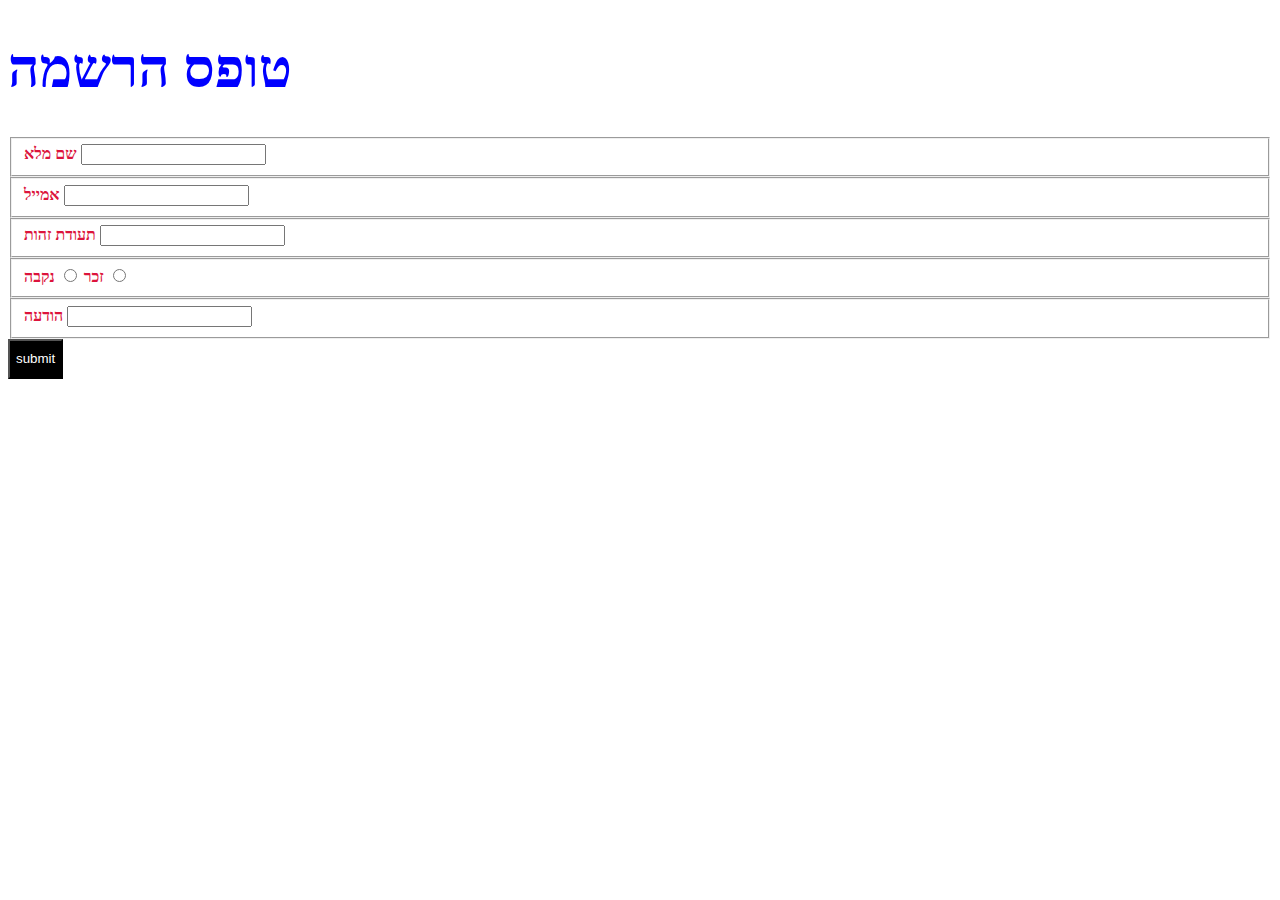
<file: index.html>
<!DOCTYPE html>
<html lang="en">
<head>
    <meta charset="UTF-8">
    <meta http-equiv="X-UA-Compatible" content="IE=edge">
    <meta name="viewport" content="width=device-width, initial-scale=1.0">
    <link rel="stylesheet" href="style.css">
    <title>Document</title>
</head>
<body>
    <h1>טופס הרשמה</h1>
    <form  method="GET">
        <fieldset>
           
         <label  for="fname">שם מלא</label>
         <input type="text"  name="fname">
        </fieldset>
        <fieldset>
         <label for=" user email">אמייל</label>
         <input type="email" name=" User email">
        </fieldset>
        <fieldset>
         <label for=" IDnumber">תעודת זהות</label>
         <input type="number"  name="  Id number" maxlength="9" id="pin" required>
        </fieldset>
        <fieldset>
         <label for="sex">זכר
         <input type="radio"  name="sex" value="זכר">
         </label>
         <label for="sex">נקבה
         <input type="radio"  name="sex" value="זכר">
         </label>
        </fieldset>
        <fieldset>
         <label for=" massage">הודעה</label>
         <input type="text"  name="massage">
        </fieldset>
         <button>submit</button>
    </form>
</body>
</html>
</file>
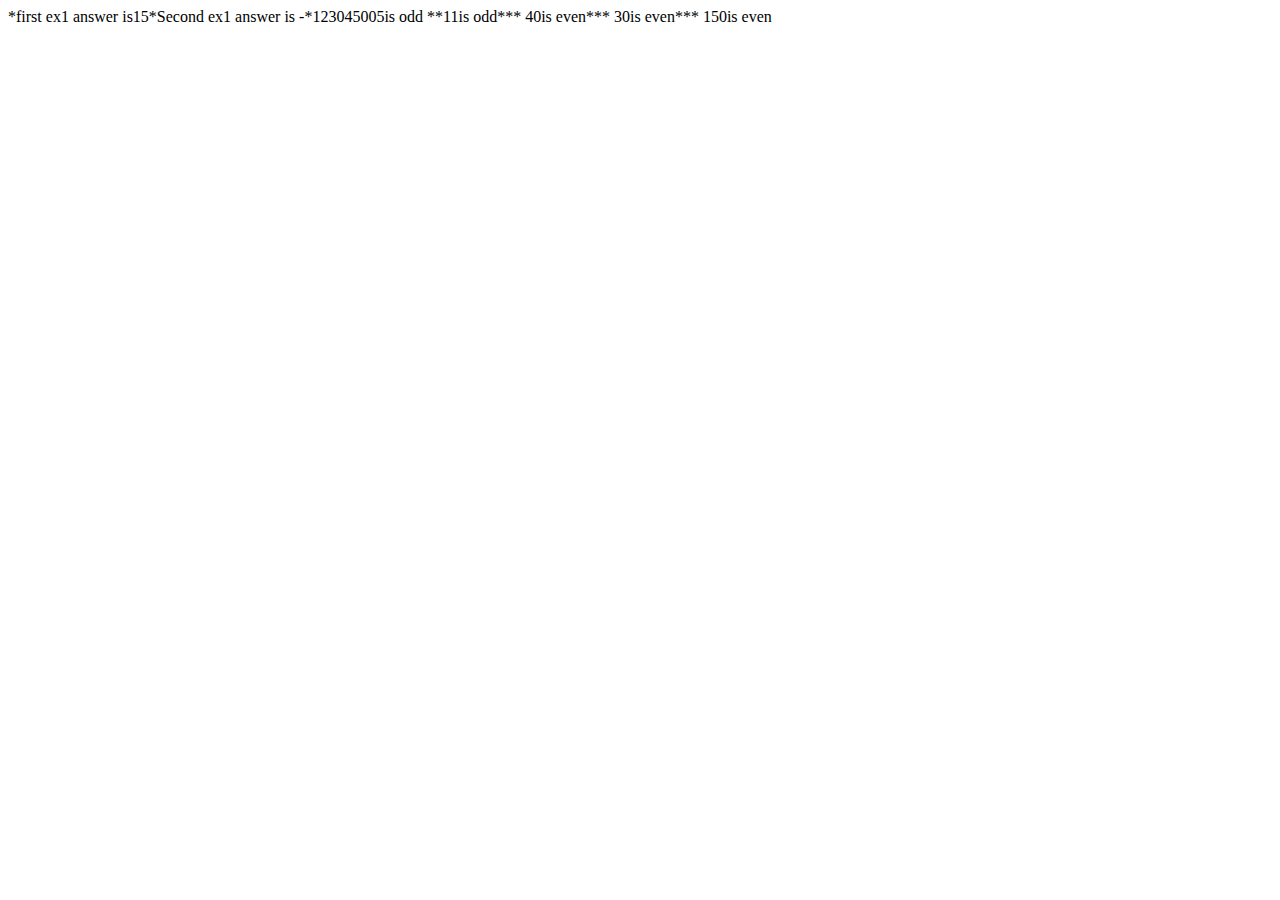
<file: ex1.html>
<!DOCTYPE html>
<html lang="en">
<head>
    <meta charset="UTF-8">
    <meta http-equiv="X-UA-Compatible" content="IE=edge">
    <meta name="viewport" content="width=device-width, initial-scale=1.0">
    <script type="text/javascript" src="ex1.js"></script>
    <title>Document</title>
</head>
<body>
    
</body>
</html>
</file>
<file: style.css>
h1 {color: blue ;
    font-size: 55px;
}
form{ color: crimson;
    font-weight: bold;

}
button{background-color: black;
    color: white;
    height: 40px;

}
</file>
